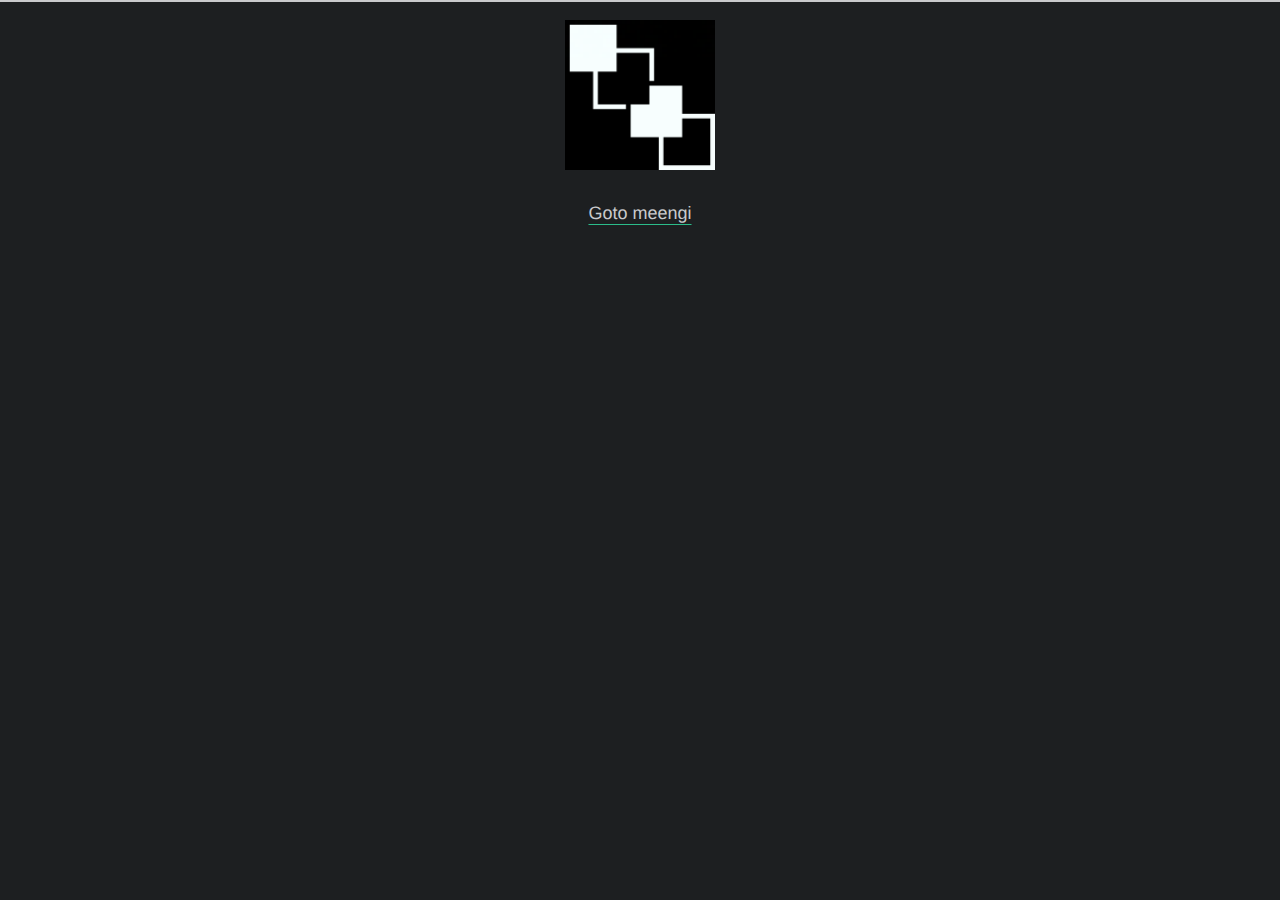
<file: index.html>
<!DOCTYPE html>
<html>

<head>
    <meta charset="UTF-8">
    <meta name="description" content="Meengi demo website">
    <meta name="viewport" content="width=device-width, initial-scale=1.0, maximum-scale=1">
    <title>Meengi - index </title>
    <link rel="icon" href="/links/images/meengi.png" type="image/icon type">
    <link href="/links/style.css" rel="stylesheet" type="text/css" media="all">
</head>

<body
    style="background-color: 1d1f21; text-align: center;font-size: large;font-family: Verdana, Geneva, Tahoma, sans-serif;">
    <a href="./site/index.html">
        <figure><img style="width: 150px;" src="/links/images/meengi.png"></figure>Goto meengi<caption>
        </caption>
    </a>
</body>

</html>
</file>
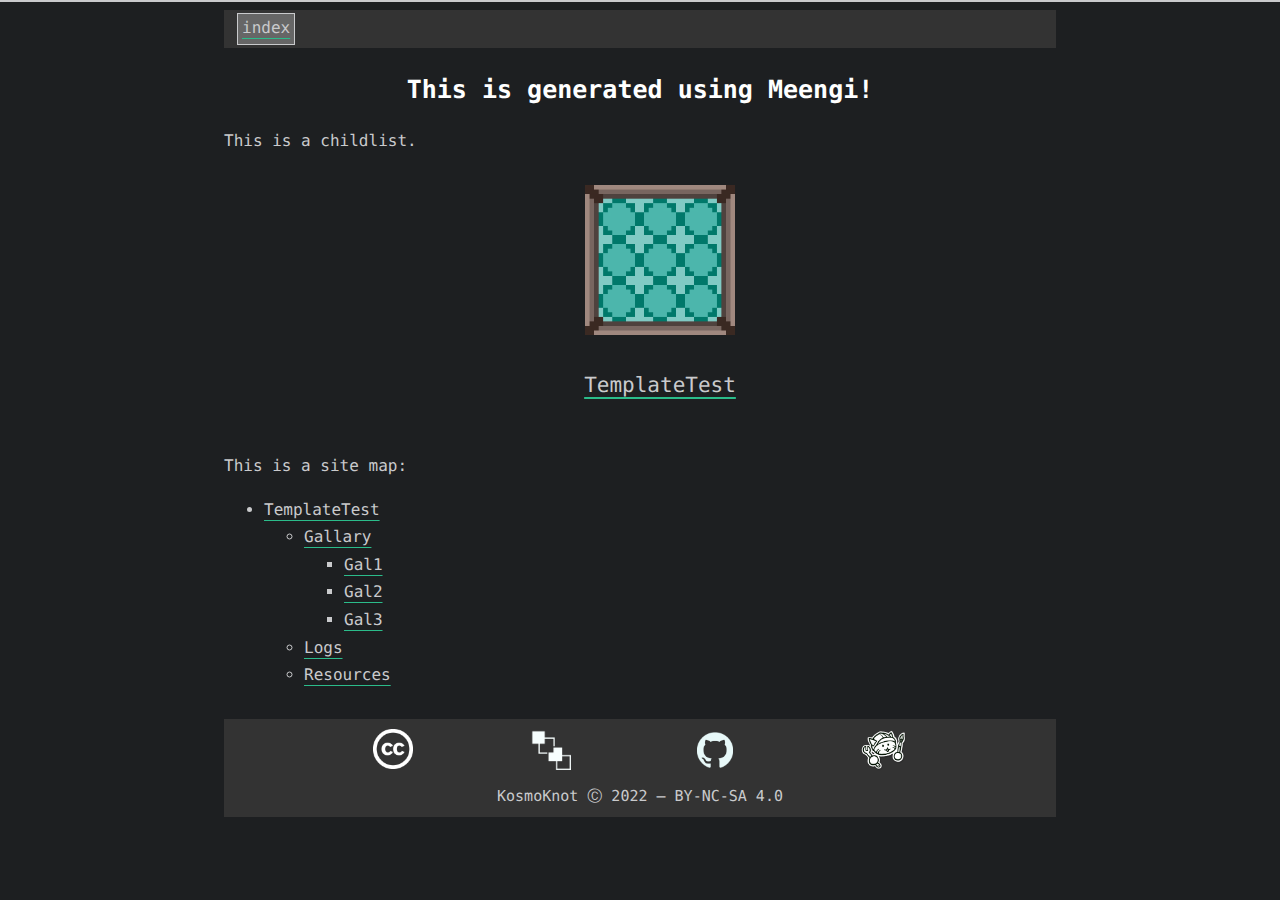
<file: site/index.html>
<!DOCTYPE html>
<html>

<head>
    <meta charset="UTF-8">
    <meta name="description" content="Meengi demo website">
    <meta name="viewport" content="width=device-width, initial-scale=1.0, maximum-scale=1">
    <title>Meengi - index </title>
    <link rel="icon" href="/links/images/meengi.png" type="image/icon type">
    <link href="/links/style.css" rel="stylesheet" type="text/css" media="all">
</head>

<body>

    <div class="NavigList"><div class="NavigItem"><a href="index.html">index</a></div></div>
    <h1>This is generated using Meengi!</h1>
    This is a childlist.
    <ul class="childlist"><li><a href="TemplateTest.html"><figure><img style="width: 150px;" src="/links/images/TemplateTest.gif"></figure>TemplateTest<caption></caption></a></ul>

    <br>
    This is a site map:
    <ul>
<li><a href="TemplateTest.html">TemplateTest</a>
<ul>
<li><a href="Gallary.html">Gallary</a>
<ul>
<li><a href="Gal1.html">Gal1</a>
<ul>

</ul><li><a href="Gal2.html">Gal2</a>
<ul>

</ul><li><a href="Gal3.html">Gal3</a>
<ul>

</ul>
</ul><li><a href="Logs.html">Logs</a>
<ul>

</ul><li><a href="Resources.html">Resources</a>
<ul>

</ul>
</ul>
</ul>

</body>
<footer>
    <div class="footerContainer">
        <div class="footer">
            <a rel="license" href="http://creativecommons.org/licenses/by-nc-sa/4.0/">
                <img id="cc" alt="Creative Commons License" src="/links/images/creative_commons_min.webp" />
            </a>

            <a rel="meengi" href="https://github.com/kosmoknot/meengi">
                <img id="meengi" src="/links/images/meengi_light.png" />
            </a>

            <a rel="github" href="https://github.com/kosmoknot">
                <img id="git" src="/links//images/github.webp" />
            </a>

            <a rel="neocities" href="https://neocities.org/site/kosmoknot">
                <img id="neo" src="/links/images/neocities.webp" />
            </a>
        </div>
        <div class="footer_text">
            <p>KosmoKnot Ⓒ 2022 — BY-NC-SA 4.0</p>
        </div>
    </div>
</footer>

</html>
</file>
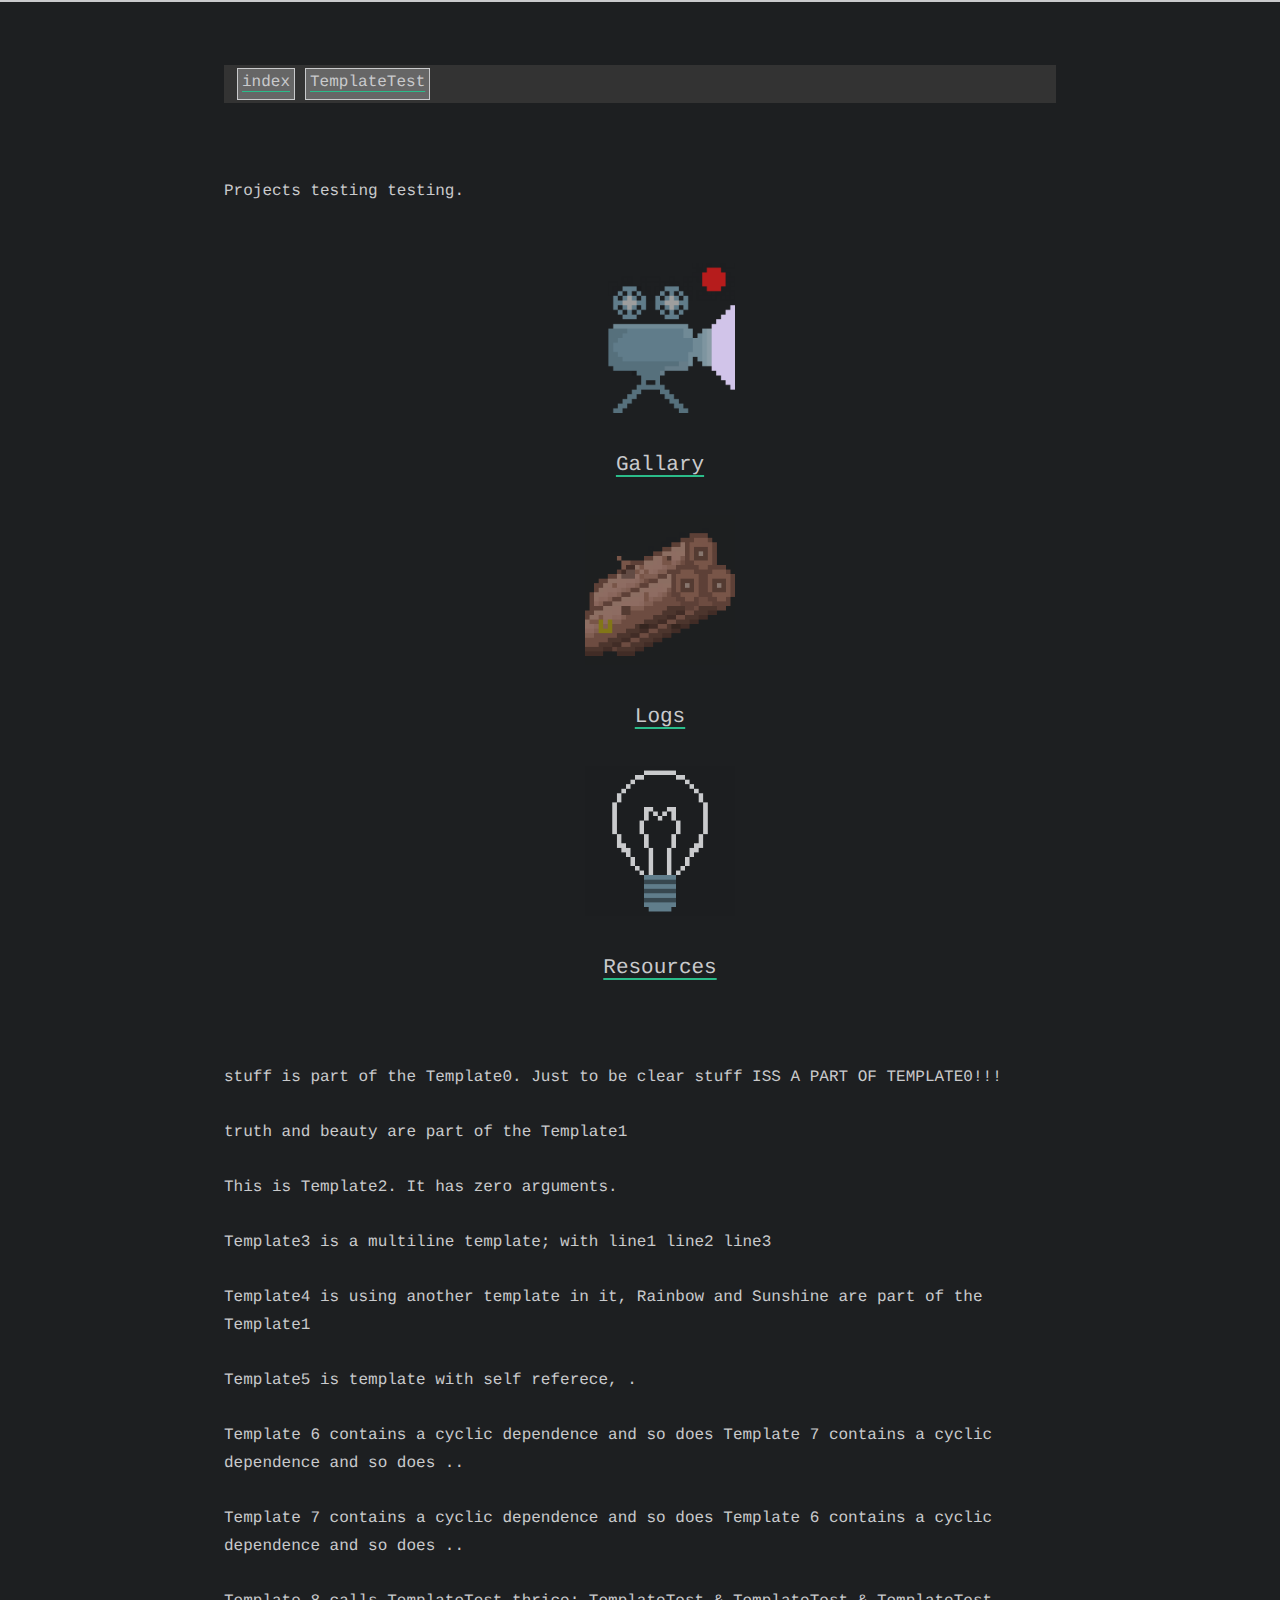
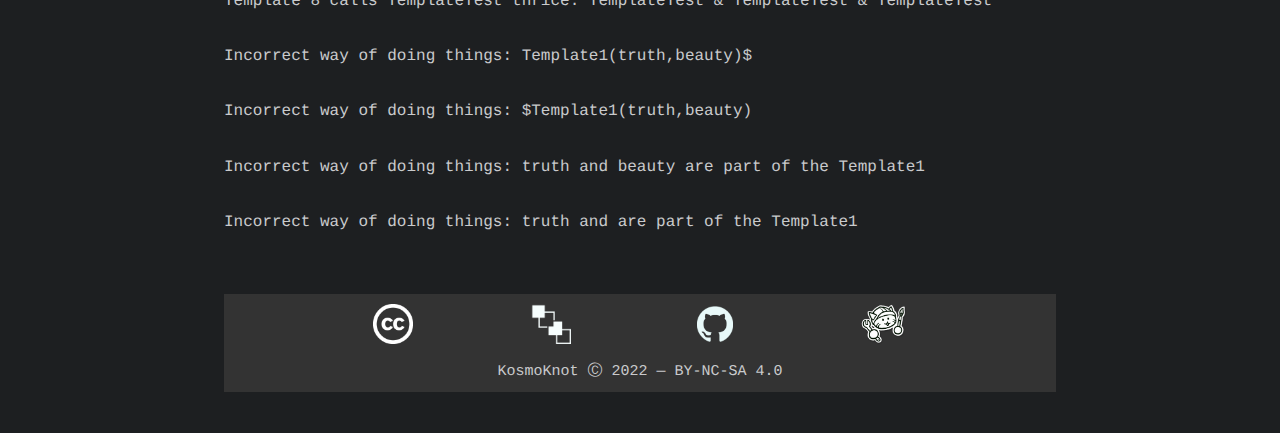
<file: test/index.html>
<!DOCTYPE html>
<html>

<head>
    <meta charset="UTF-8">
    <meta name="description" content="Meengi demo website">
    <meta name="viewport" content="width=device-width, initial-scale=1.0, maximum-scale=1">
    <title>Meengi - TemplateTest </title>
    <link rel="icon" href="/links/images/meengi.png" type="image/icon type">
    <link href="/links/style.css" rel="stylesheet" type="text/css" media="all">
</head>

<body><br><br>
    <div class="NavigList">
        <div class="NavigItem"><a href="TemplateTest.html">TemplateTest</a></div>
        <div class="NavigItem"><a href="index.html">index</a></div>
    </div><br><br>Projects testing testing.<br><br>
    <ul class="childlist">
        <li><a href="Gallary.html">
                <figure><img style="width: 150px;" src="/links/images/Gallary.gif"></figure>Gallary<caption></caption>
            </a>
        <li><a href="Logs.html">
                <figure><img style="width: 150px;" src="/links/images/Logs.gif"></figure>Logs<caption></caption>
            </a>
        <li><a href="Resources.html">
                <figure><img style="width: 150px;" src="/links/images/Resources.gif"></figure>Resources<caption>
                </caption>
            </a>
    </ul><br><br>stuff is part of the Template0. Just to be clear stuff ISS A PART OF TEMPLATE0!!!<br><br>truth and
    beauty are part of the Template1<br><br>This is Template2. It has zero arguments.<br><br>Template3 is a multiline
    template;
    with line1
    line2
    line3<br><br>Template4 is using another template in it, Rainbow and Sunshine are part of the
    Template1<br><br>Template5 is template with self referece, .<br><br>Template 6 contains a cyclic dependence and so
    does Template 7 contains a cyclic dependence and so does ..<br><br>Template 7 contains a cyclic dependence and so
    does Template 6 contains a cyclic dependence and so does ..<br><br>Template 8 calls TemplateTest thrice:
    TemplateTest & TemplateTest & TemplateTest<br><br>Incorrect way of doing things:
    Template1(truth,beauty)$<br><br>Incorrect way of doing things: $Template1(truth,beauty)<br><br>Incorrect way of
    doing things: truth and beauty are part of the Template1<br><br>Incorrect way of doing things: truth and are part of
    the Template1 <br><br>
</body>
<footer>
    <div class="footerContainer">
        <div class="footer">
            <a rel="license" href="http://creativecommons.org/licenses/by-nc-sa/4.0/">
                <img id="cc" alt="Creative Commons License" src="/links/images/creative_commons_min.webp" />
            </a>

            <a rel="meengi" href="https://github.com/kosmoknot/meengi">
                <img id="meengi" src="/links/images/meengi_light.png" />
            </a>

            <a rel="github" href="https://github.com/kosmoknot">
                <img id="git" src="/links//images/github.webp" />
            </a>

            <a rel="neocities" href="https://neocities.org/site/kosmoknot">
                <img id="neo" src="/links/images/neocities.webp" />
            </a>
        </div>
        <div class="footer_text">
            <p>KosmoKnot Ⓒ 2022 — BY-NC-SA 4.0</p>
        </div>
    </div>
</footer>

</html><br>
</file>
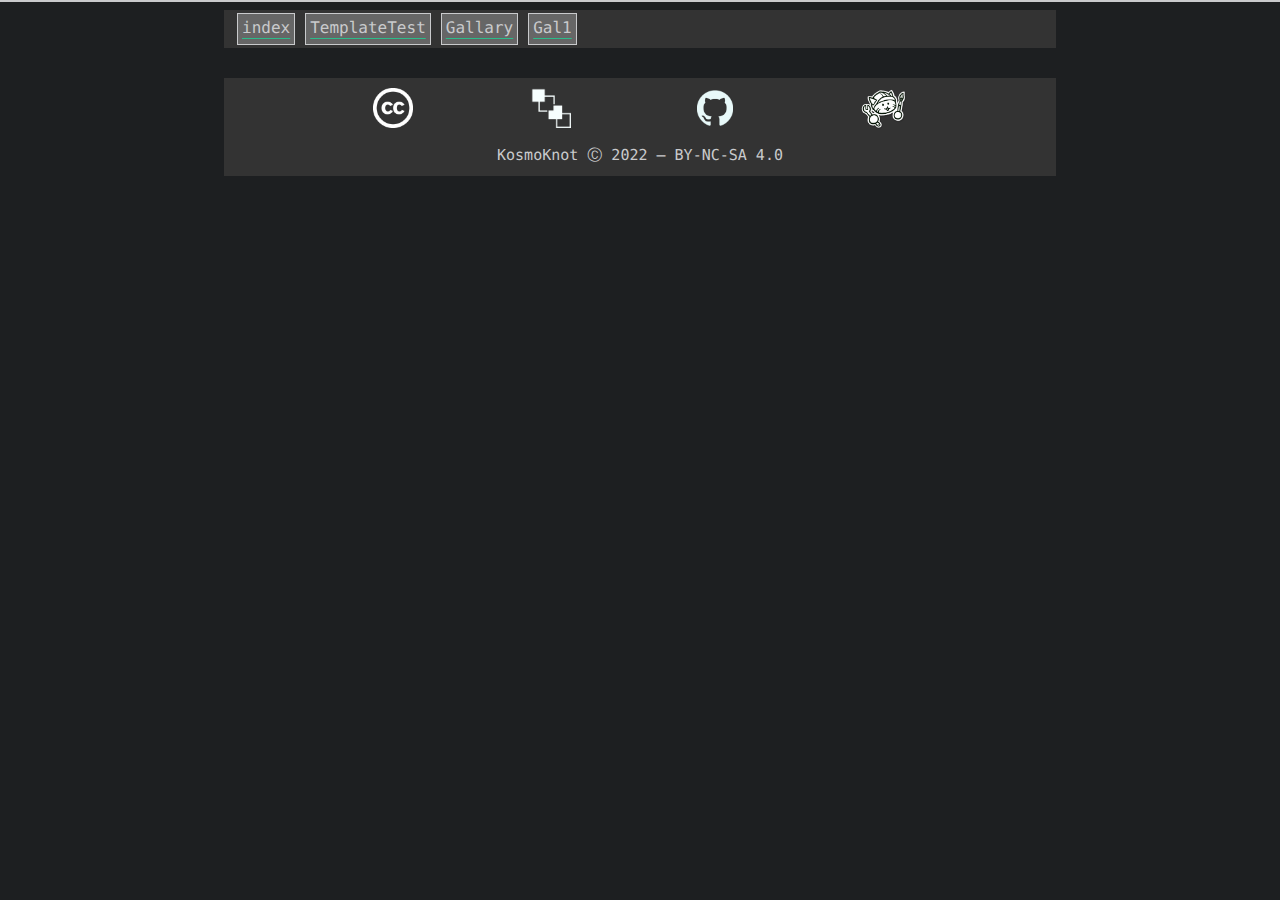
<file: site/Gal1.html>
<!DOCTYPE html>
<html>

<head>
    <meta charset="UTF-8">
    <meta name="description" content="Meengi demo website">
    <meta name="viewport" content="width=device-width, initial-scale=1.0, maximum-scale=1">
    <title>Meengi - Gal1 </title>
    <link rel="icon" href="/links/images/meengi.png" type="image/icon type">
    <link href="/links/style.css" rel="stylesheet" type="text/css" media="all">
</head>

<body>
<div class="NavigList"><div class="NavigItem"><a href="Gal1.html">Gal1</a></div><div class="NavigItem"><a href="Gallary.html">Gallary</a></div><div class="NavigItem"><a href="TemplateTest.html">TemplateTest</a></div><div class="NavigItem"><a href="index.html">index</a></div></div>
</body>
<footer>
    <div class="footerContainer">
        <div class="footer">
            <a rel="license" href="http://creativecommons.org/licenses/by-nc-sa/4.0/">
                <img id="cc" alt="Creative Commons License" src="/links/images/creative_commons_min.webp" />
            </a>

            <a rel="meengi" href="https://github.com/kosmoknot/meengi">
                <img id="meengi" src="/links/images/meengi_light.png" />
            </a>

            <a rel="github" href="https://github.com/kosmoknot">
                <img id="git" src="/links//images/github.webp" />
            </a>

            <a rel="neocities" href="https://neocities.org/site/kosmoknot">
                <img id="neo" src="/links/images/neocities.webp" />
            </a>
        </div>
        <div class="footer_text">
            <p>KosmoKnot Ⓒ 2022 — BY-NC-SA 4.0</p>
        </div>
    </div>
</footer>

</html>
</file>
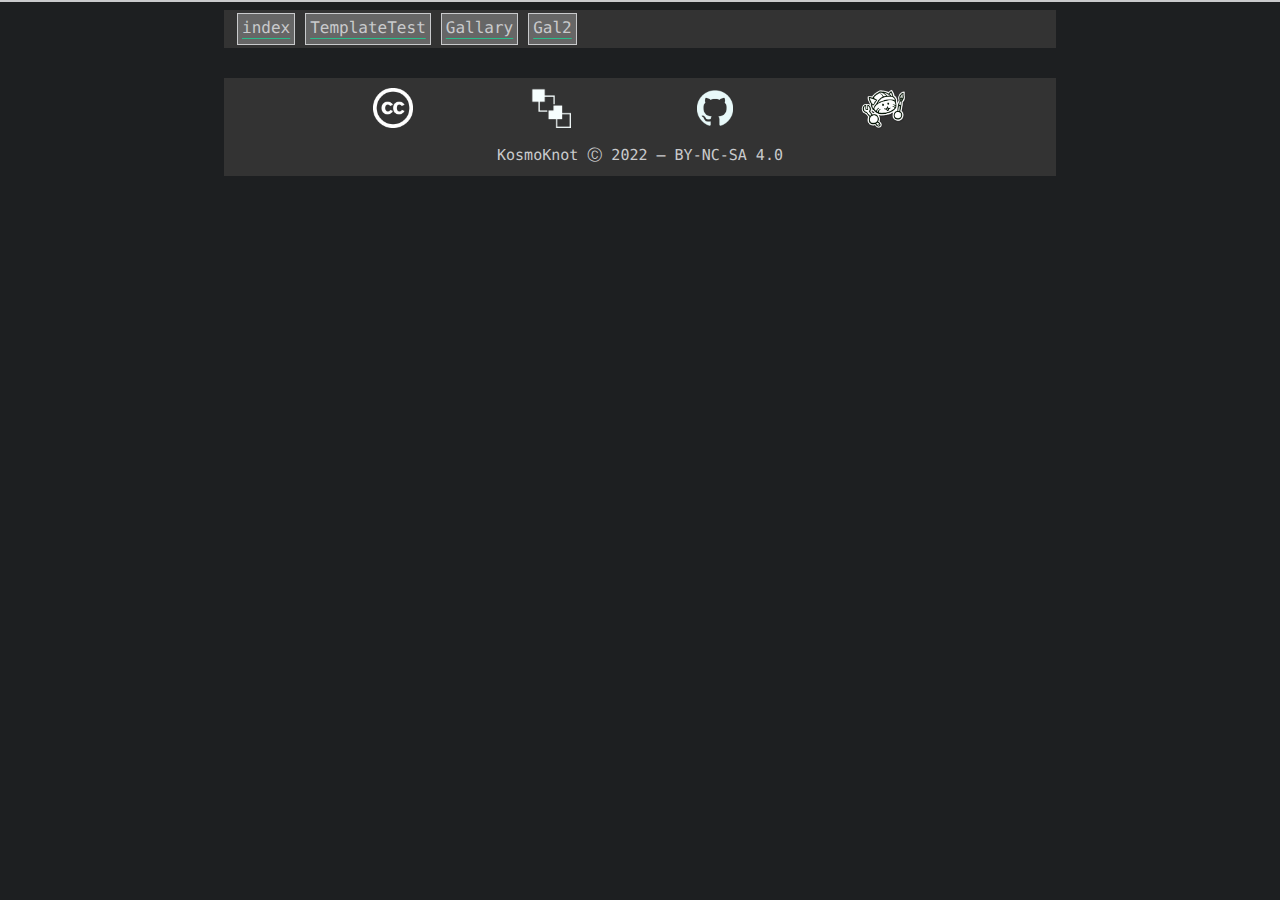
<file: site/Gal2.html>
<!DOCTYPE html>
<html>

<head>
    <meta charset="UTF-8">
    <meta name="description" content="Meengi demo website">
    <meta name="viewport" content="width=device-width, initial-scale=1.0, maximum-scale=1">
    <title>Meengi - Gal2 </title>
    <link rel="icon" href="/links/images/meengi.png" type="image/icon type">
    <link href="/links/style.css" rel="stylesheet" type="text/css" media="all">
</head>

<body>
<div class="NavigList"><div class="NavigItem"><a href="Gal2.html">Gal2</a></div><div class="NavigItem"><a href="Gallary.html">Gallary</a></div><div class="NavigItem"><a href="TemplateTest.html">TemplateTest</a></div><div class="NavigItem"><a href="index.html">index</a></div></div>
<ul class="childlist"></ul>
</body>
<footer>
    <div class="footerContainer">
        <div class="footer">
            <a rel="license" href="http://creativecommons.org/licenses/by-nc-sa/4.0/">
                <img id="cc" alt="Creative Commons License" src="/links/images/creative_commons_min.webp" />
            </a>

            <a rel="meengi" href="https://github.com/kosmoknot/meengi">
                <img id="meengi" src="/links/images/meengi_light.png" />
            </a>

            <a rel="github" href="https://github.com/kosmoknot">
                <img id="git" src="/links//images/github.webp" />
            </a>

            <a rel="neocities" href="https://neocities.org/site/kosmoknot">
                <img id="neo" src="/links/images/neocities.webp" />
            </a>
        </div>
        <div class="footer_text">
            <p>KosmoKnot Ⓒ 2022 — BY-NC-SA 4.0</p>
        </div>
    </div>
</footer>

</html>
</file>
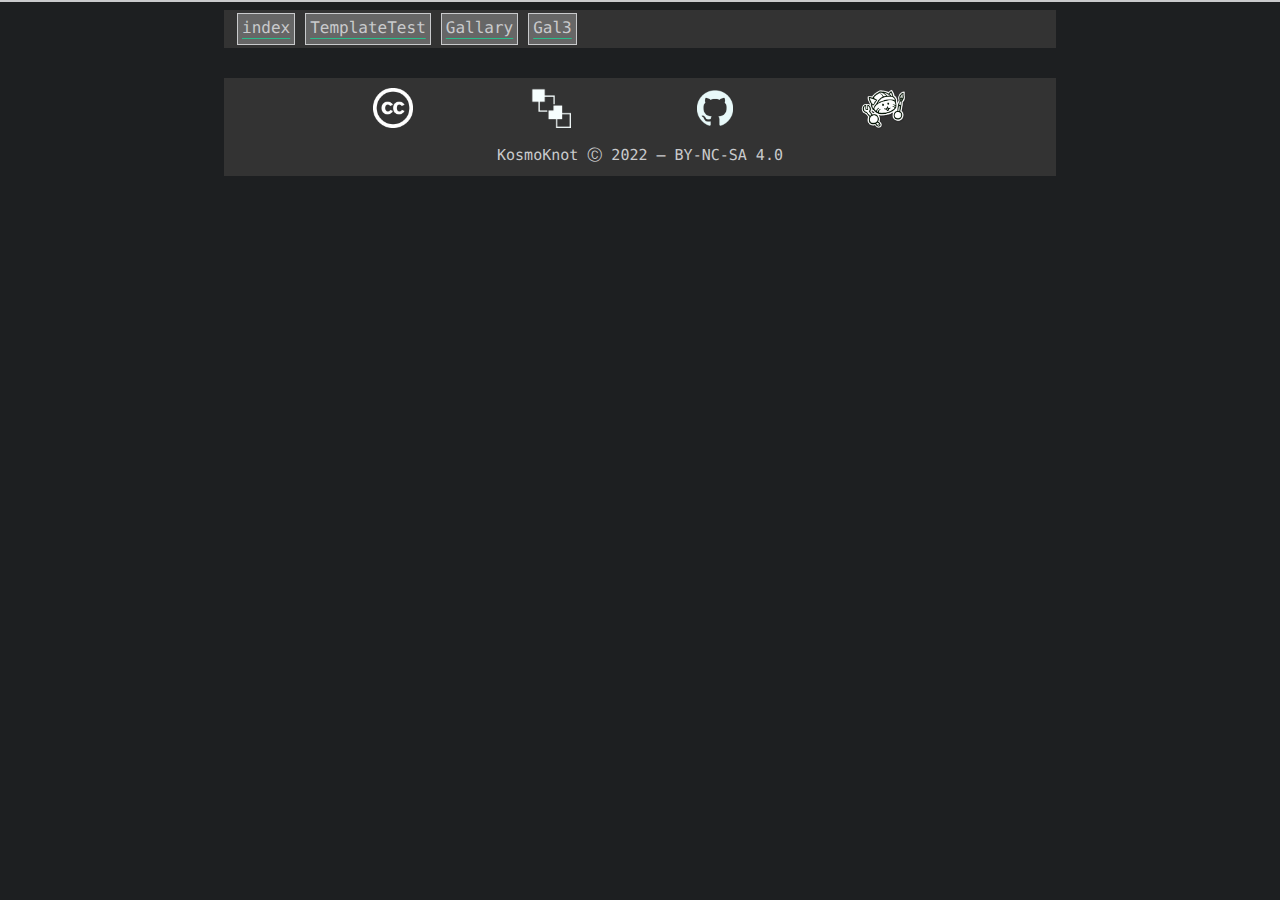
<file: site/Gal3.html>
<!DOCTYPE html>
<html>

<head>
    <meta charset="UTF-8">
    <meta name="description" content="Meengi demo website">
    <meta name="viewport" content="width=device-width, initial-scale=1.0, maximum-scale=1">
    <title>Meengi - Gal3 </title>
    <link rel="icon" href="/links/images/meengi.png" type="image/icon type">
    <link href="/links/style.css" rel="stylesheet" type="text/css" media="all">
</head>

<body>
<div class="NavigList"><div class="NavigItem"><a href="Gal3.html">Gal3</a></div><div class="NavigItem"><a href="Gallary.html">Gallary</a></div><div class="NavigItem"><a href="TemplateTest.html">TemplateTest</a></div><div class="NavigItem"><a href="index.html">index</a></div></div>
<ul class="childlist"></ul>
</body>
<footer>
    <div class="footerContainer">
        <div class="footer">
            <a rel="license" href="http://creativecommons.org/licenses/by-nc-sa/4.0/">
                <img id="cc" alt="Creative Commons License" src="/links/images/creative_commons_min.webp" />
            </a>

            <a rel="meengi" href="https://github.com/kosmoknot/meengi">
                <img id="meengi" src="/links/images/meengi_light.png" />
            </a>

            <a rel="github" href="https://github.com/kosmoknot">
                <img id="git" src="/links//images/github.webp" />
            </a>

            <a rel="neocities" href="https://neocities.org/site/kosmoknot">
                <img id="neo" src="/links/images/neocities.webp" />
            </a>
        </div>
        <div class="footer_text">
            <p>KosmoKnot Ⓒ 2022 — BY-NC-SA 4.0</p>
        </div>
    </div>
</footer>

</html>
</file>
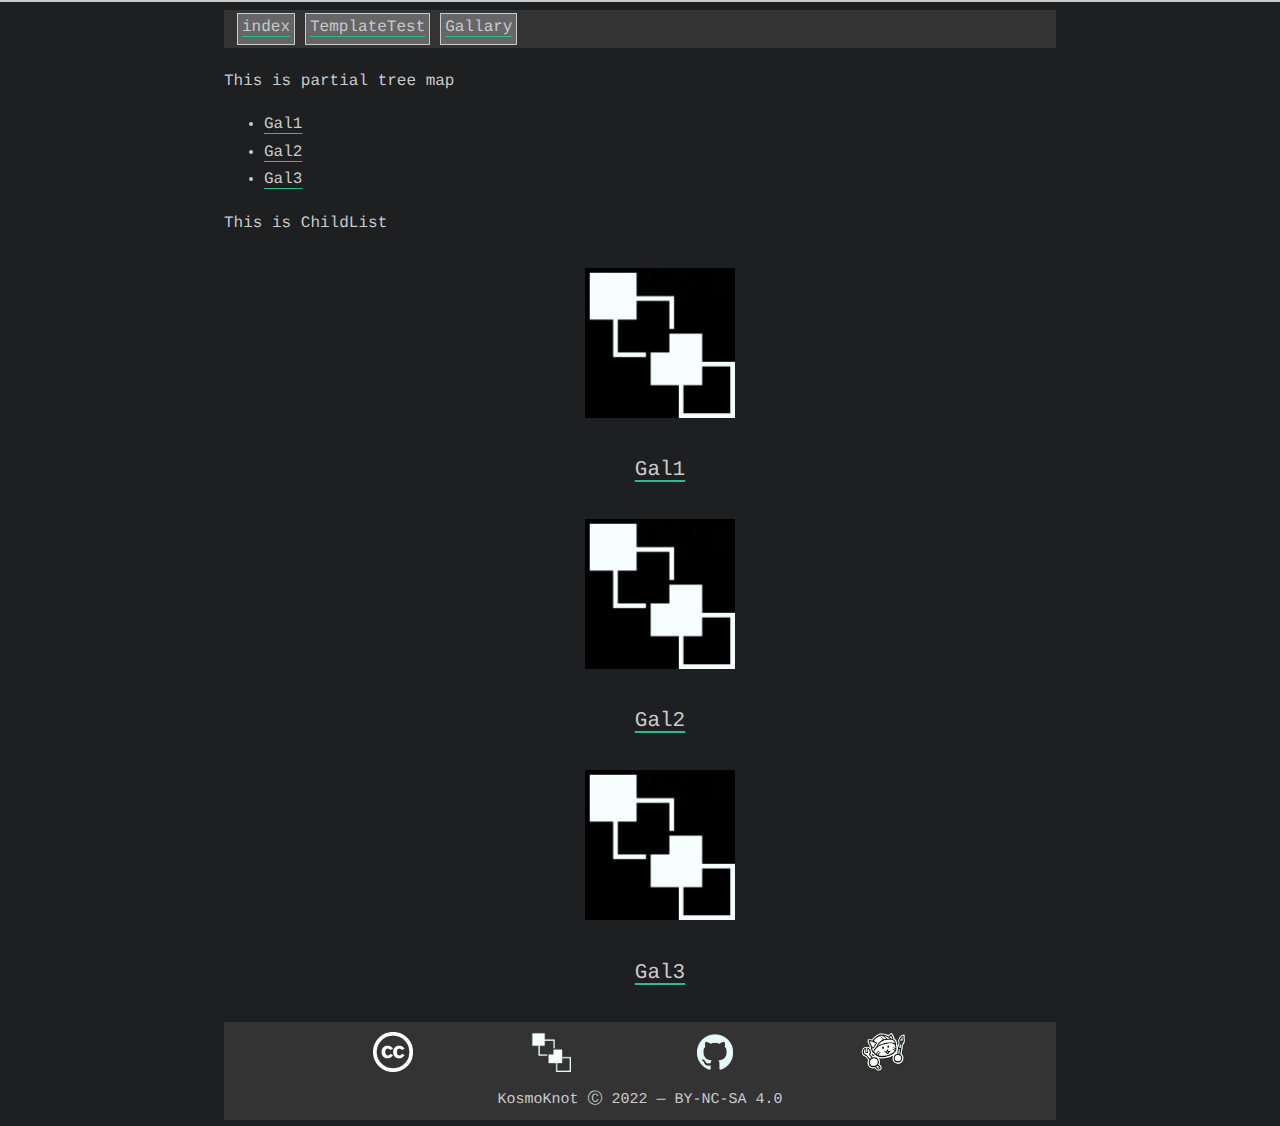
<file: site/Gallary.html>
<!DOCTYPE html>
<html>

<head>
    <meta charset="UTF-8">
    <meta name="description" content="Meengi demo website">
    <meta name="viewport" content="width=device-width, initial-scale=1.0, maximum-scale=1">
    <title>Meengi - Gallary </title>
    <link rel="icon" href="/links/images/meengi.png" type="image/icon type">
    <link href="/links/style.css" rel="stylesheet" type="text/css" media="all">
</head>

<body>
<div class="NavigList"><div class="NavigItem"><a href="Gallary.html">Gallary</a></div><div class="NavigItem"><a href="TemplateTest.html">TemplateTest</a></div><div class="NavigItem"><a href="index.html">index</a></div></div>
This is partial tree map <br>
<ul>
<li><a href="Gal1.html">Gal1</a>
<ul>

</ul><li><a href="Gal2.html">Gal2</a>
<ul>

</ul><li><a href="Gal3.html">Gal3</a>
<ul>

</ul>
</ul>
This is ChildList <br>
<ul class="childlist"><li><a href="Gal1.html"><figure><img style="width: 150px;" src="/links/images/Gal1.gif"></figure>Gal1<caption></caption></a><li><a href="Gal2.html"><figure><img style="width: 150px;" src="/links/images/Gal2.gif"></figure>Gal2<caption></caption></a><li><a href="Gal3.html"><figure><img style="width: 150px;" src="/links/images/Gal3.gif"></figure>Gal3<caption></caption></a></ul>
</body>
<footer>
    <div class="footerContainer">
        <div class="footer">
            <a rel="license" href="http://creativecommons.org/licenses/by-nc-sa/4.0/">
                <img id="cc" alt="Creative Commons License" src="/links/images/creative_commons_min.webp" />
            </a>

            <a rel="meengi" href="https://github.com/kosmoknot/meengi">
                <img id="meengi" src="/links/images/meengi_light.png" />
            </a>

            <a rel="github" href="https://github.com/kosmoknot">
                <img id="git" src="/links//images/github.webp" />
            </a>

            <a rel="neocities" href="https://neocities.org/site/kosmoknot">
                <img id="neo" src="/links/images/neocities.webp" />
            </a>
        </div>
        <div class="footer_text">
            <p>KosmoKnot Ⓒ 2022 — BY-NC-SA 4.0</p>
        </div>
    </div>
</footer>

</html>
</file>
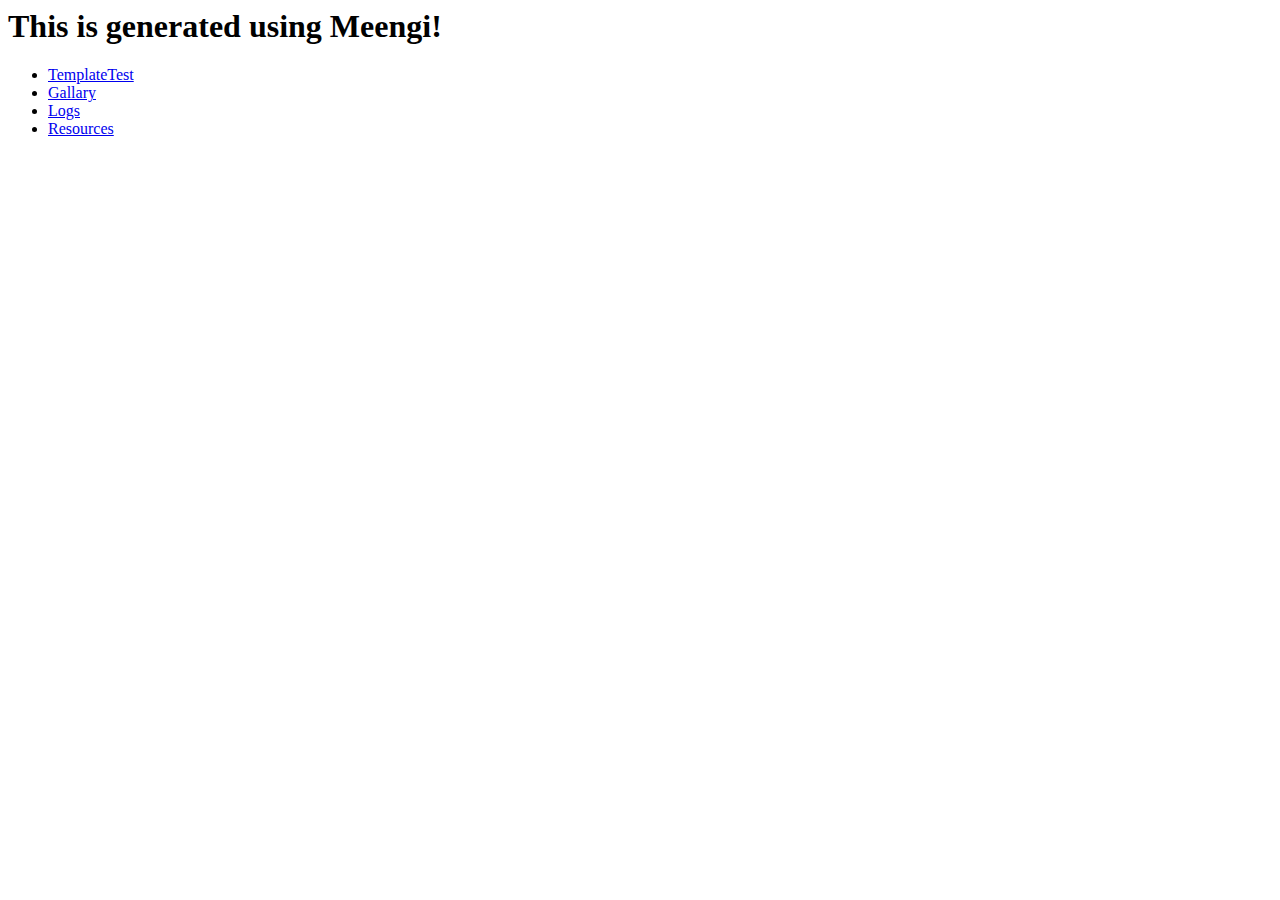
<file: site/Home.html>
<html>

<body>
    <h1>This is generated using Meengi!</h1>
<ul><li><a href="TemplateTest.html">TemplateTest</a><li><a href="Gallary.html">Gallary</a><li><a href="Logs.html">Logs</a><li><a href="Resources.html">Resources</a></ul>
    
</body>

</html>
</file>
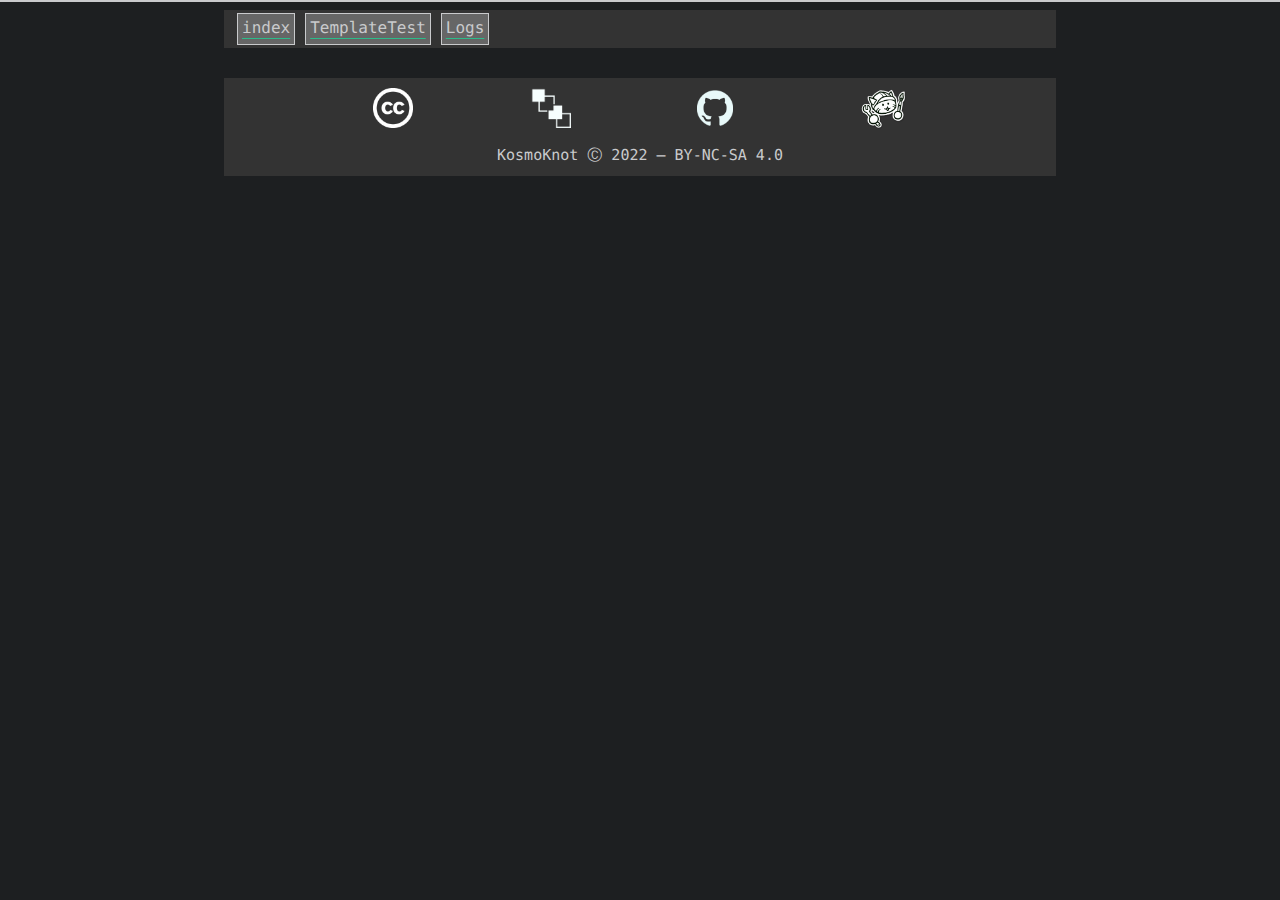
<file: site/Logs.html>
<!DOCTYPE html>
<html>

<head>
    <meta charset="UTF-8">
    <meta name="description" content="Meengi demo website">
    <meta name="viewport" content="width=device-width, initial-scale=1.0, maximum-scale=1">
    <title>Meengi - Logs </title>
    <link rel="icon" href="/links/images/meengi.png" type="image/icon type">
    <link href="/links/style.css" rel="stylesheet" type="text/css" media="all">
</head>

<body>
<div class="NavigList"><div class="NavigItem"><a href="Logs.html">Logs</a></div><div class="NavigItem"><a href="TemplateTest.html">TemplateTest</a></div><div class="NavigItem"><a href="index.html">index</a></div></div>
<ul class="childlist"></ul>
</body>
<footer>
    <div class="footerContainer">
        <div class="footer">
            <a rel="license" href="http://creativecommons.org/licenses/by-nc-sa/4.0/">
                <img id="cc" alt="Creative Commons License" src="/links/images/creative_commons_min.webp" />
            </a>

            <a rel="meengi" href="https://github.com/kosmoknot/meengi">
                <img id="meengi" src="/links/images/meengi_light.png" />
            </a>

            <a rel="github" href="https://github.com/kosmoknot">
                <img id="git" src="/links//images/github.webp" />
            </a>

            <a rel="neocities" href="https://neocities.org/site/kosmoknot">
                <img id="neo" src="/links/images/neocities.webp" />
            </a>
        </div>
        <div class="footer_text">
            <p>KosmoKnot Ⓒ 2022 — BY-NC-SA 4.0</p>
        </div>
    </div>
</footer>

</html>
</file>
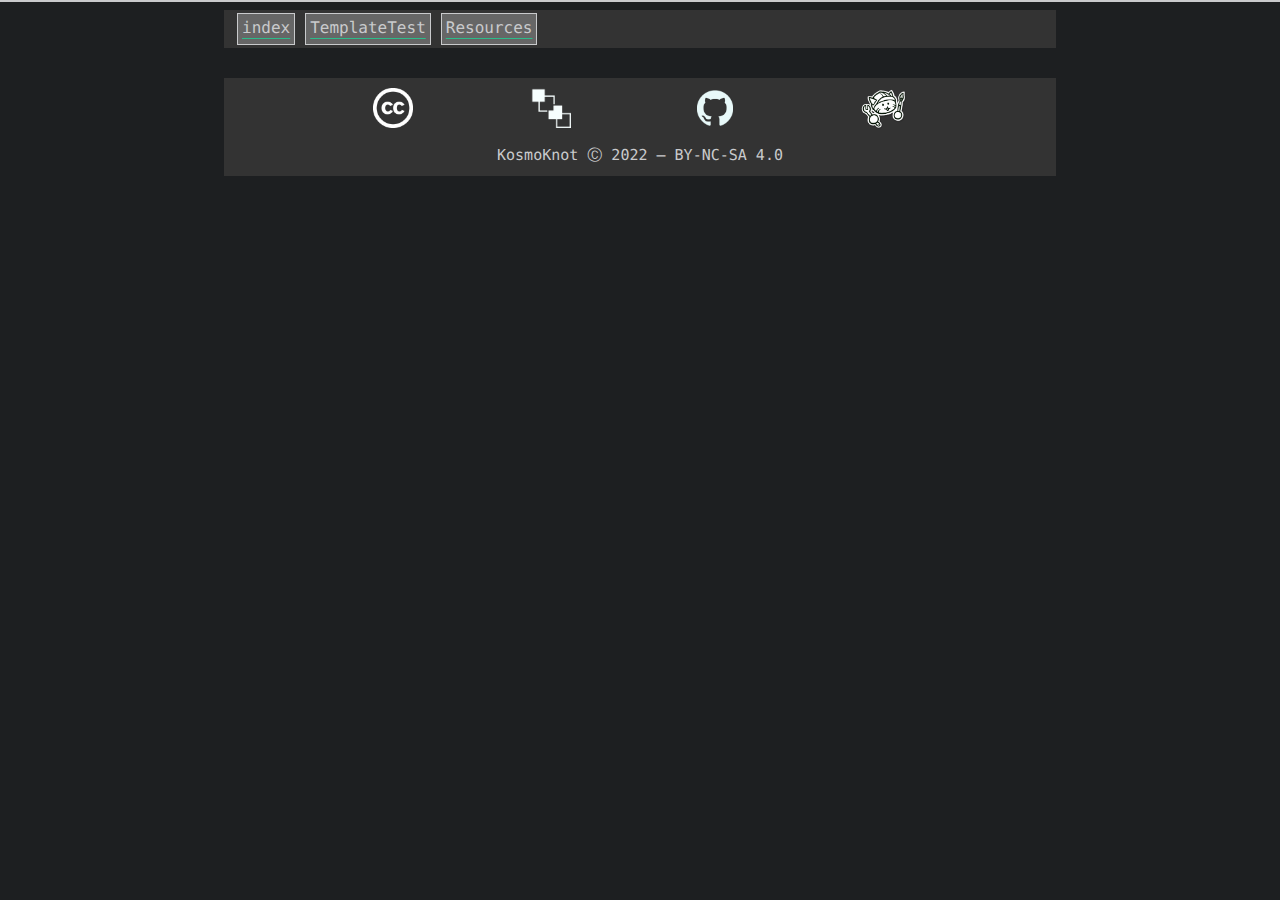
<file: site/Resources.html>
<!DOCTYPE html>
<html>

<head>
    <meta charset="UTF-8">
    <meta name="description" content="Meengi demo website">
    <meta name="viewport" content="width=device-width, initial-scale=1.0, maximum-scale=1">
    <title>Meengi - Resources </title>
    <link rel="icon" href="/links/images/meengi.png" type="image/icon type">
    <link href="/links/style.css" rel="stylesheet" type="text/css" media="all">
</head>

<body>
<div class="NavigList"><div class="NavigItem"><a href="Resources.html">Resources</a></div><div class="NavigItem"><a href="TemplateTest.html">TemplateTest</a></div><div class="NavigItem"><a href="index.html">index</a></div></div>
<ul class="childlist"></ul>
</body>
<footer>
    <div class="footerContainer">
        <div class="footer">
            <a rel="license" href="http://creativecommons.org/licenses/by-nc-sa/4.0/">
                <img id="cc" alt="Creative Commons License" src="/links/images/creative_commons_min.webp" />
            </a>

            <a rel="meengi" href="https://github.com/kosmoknot/meengi">
                <img id="meengi" src="/links/images/meengi_light.png" />
            </a>

            <a rel="github" href="https://github.com/kosmoknot">
                <img id="git" src="/links//images/github.webp" />
            </a>

            <a rel="neocities" href="https://neocities.org/site/kosmoknot">
                <img id="neo" src="/links/images/neocities.webp" />
            </a>
        </div>
        <div class="footer_text">
            <p>KosmoKnot Ⓒ 2022 — BY-NC-SA 4.0</p>
        </div>
    </div>
</footer>

</html>
</file>
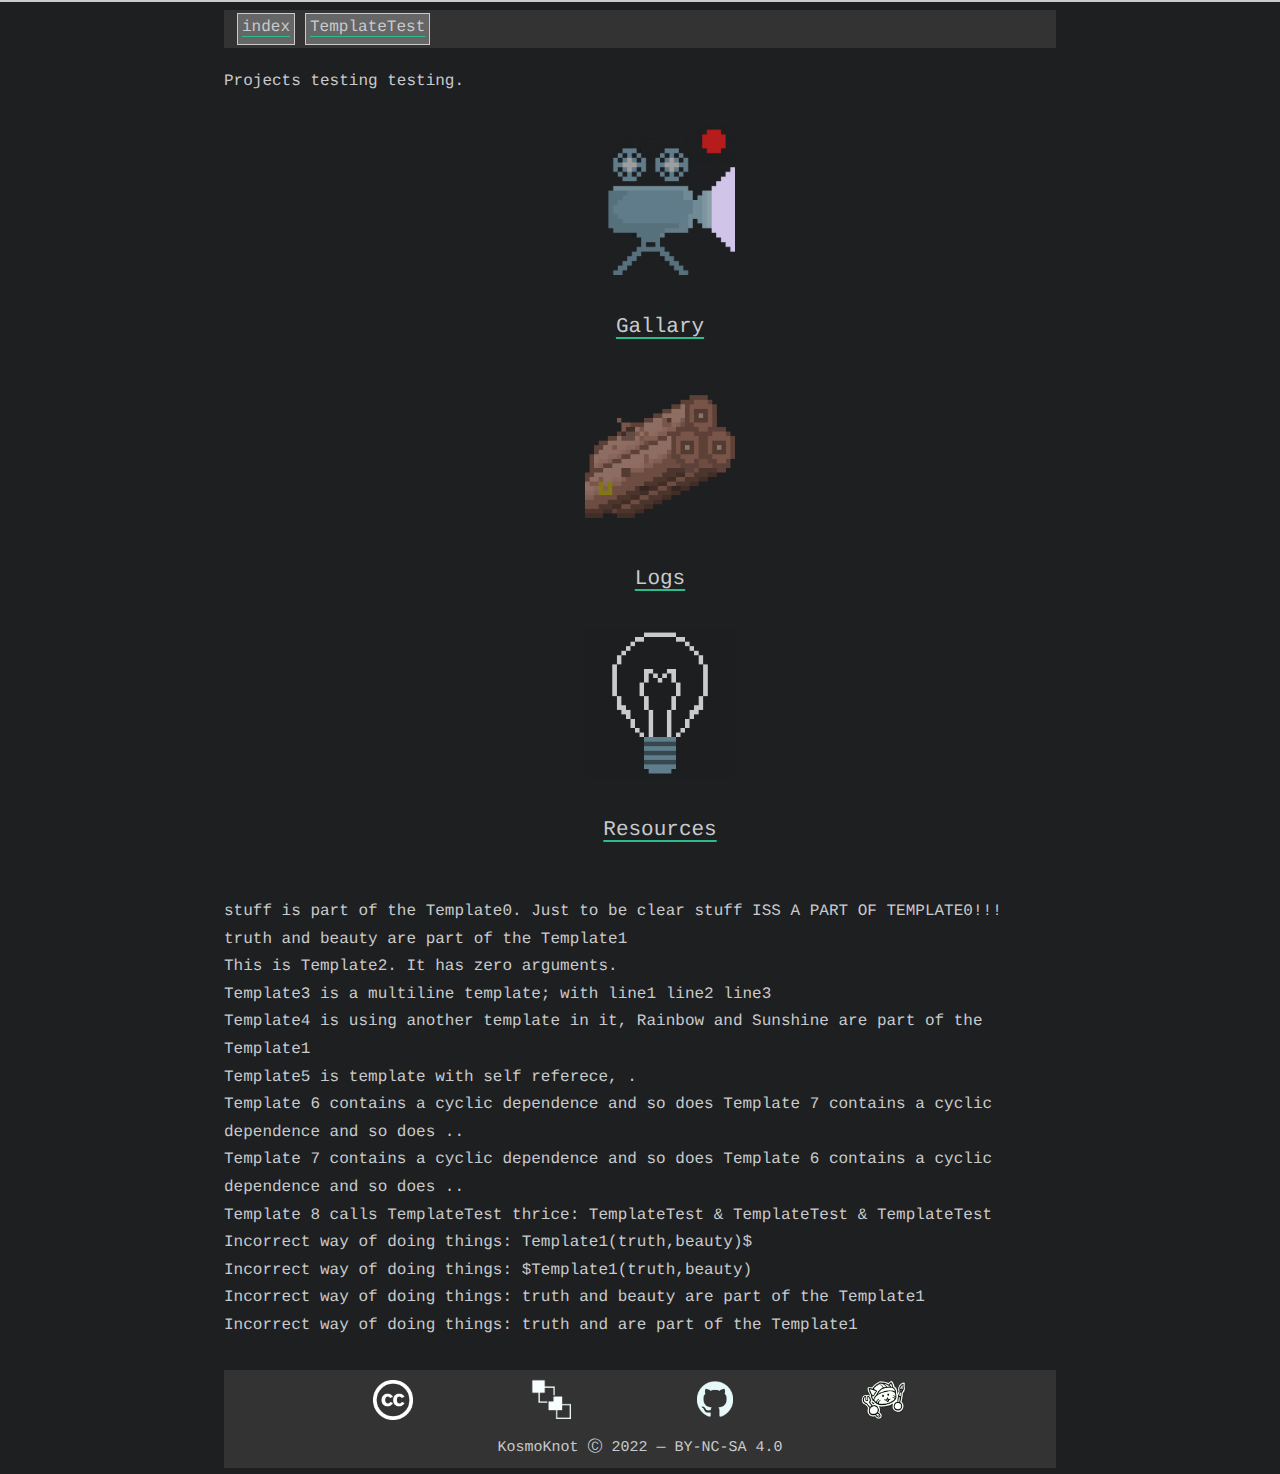
<file: site/TemplateTest.html>
<!DOCTYPE html>
<html>

<head>
    <meta charset="UTF-8">
    <meta name="description" content="Meengi demo website">
    <meta name="viewport" content="width=device-width, initial-scale=1.0, maximum-scale=1">
    <title>Meengi - TemplateTest </title>
    <link rel="icon" href="/links/images/meengi.png" type="image/icon type">
    <link href="/links/style.css" rel="stylesheet" type="text/css" media="all">
</head>

<body>

<div class="NavigList"><div class="NavigItem"><a href="TemplateTest.html">TemplateTest</a></div><div class="NavigItem"><a href="index.html">index</a></div></div>

Projects testing testing.<br>
<ul class="childlist"><li><a href="Gallary.html"><figure><img style="width: 150px;" src="/links/images/Gallary.gif"></figure>Gallary<caption></caption></a><li><a href="Logs.html"><figure><img style="width: 150px;" src="/links/images/Logs.gif"></figure>Logs<caption></caption></a><li><a href="Resources.html"><figure><img style="width: 150px;" src="/links/images/Resources.gif"></figure>Resources<caption></caption></a></ul><br>
stuff is part of the Template0. Just to be clear stuff ISS A PART OF TEMPLATE0!!!<br>
truth and beauty are part of the Template1<br>
This is Template2. It has zero arguments.<br>
Template3 is a multiline template;
with line1
line2
line3<br>
Template4 is using another template in it, Rainbow and Sunshine are part of the Template1<br>
Template5 is template with self referece, .<br>
Template 6 contains a cyclic dependence and so does Template 7 contains a cyclic dependence and so does ..<br>
Template 7 contains a cyclic dependence and so does Template 6 contains a cyclic dependence and so does ..<br>
Template 8 calls TemplateTest thrice: TemplateTest & TemplateTest & TemplateTest<br>
Incorrect way of doing things: Template1(truth,beauty)$<br>
Incorrect way of doing things: $Template1(truth,beauty)<br>
Incorrect way of doing things: truth and beauty are part of the Template1<br>
Incorrect way of doing things: truth and  are part of the Template1 <br>
</body>
<footer>
    <div class="footerContainer">
        <div class="footer">
            <a rel="license" href="http://creativecommons.org/licenses/by-nc-sa/4.0/">
                <img id="cc" alt="Creative Commons License" src="/links/images/creative_commons_min.webp" />
            </a>

            <a rel="meengi" href="https://github.com/kosmoknot/meengi">
                <img id="meengi" src="/links/images/meengi_light.png" />
            </a>

            <a rel="github" href="https://github.com/kosmoknot">
                <img id="git" src="/links//images/github.webp" />
            </a>

            <a rel="neocities" href="https://neocities.org/site/kosmoknot">
                <img id="neo" src="/links/images/neocities.webp" />
            </a>
        </div>
        <div class="footer_text">
            <p>KosmoKnot Ⓒ 2022 — BY-NC-SA 4.0</p>
        </div>
    </div>
</footer>

</html>
</file>
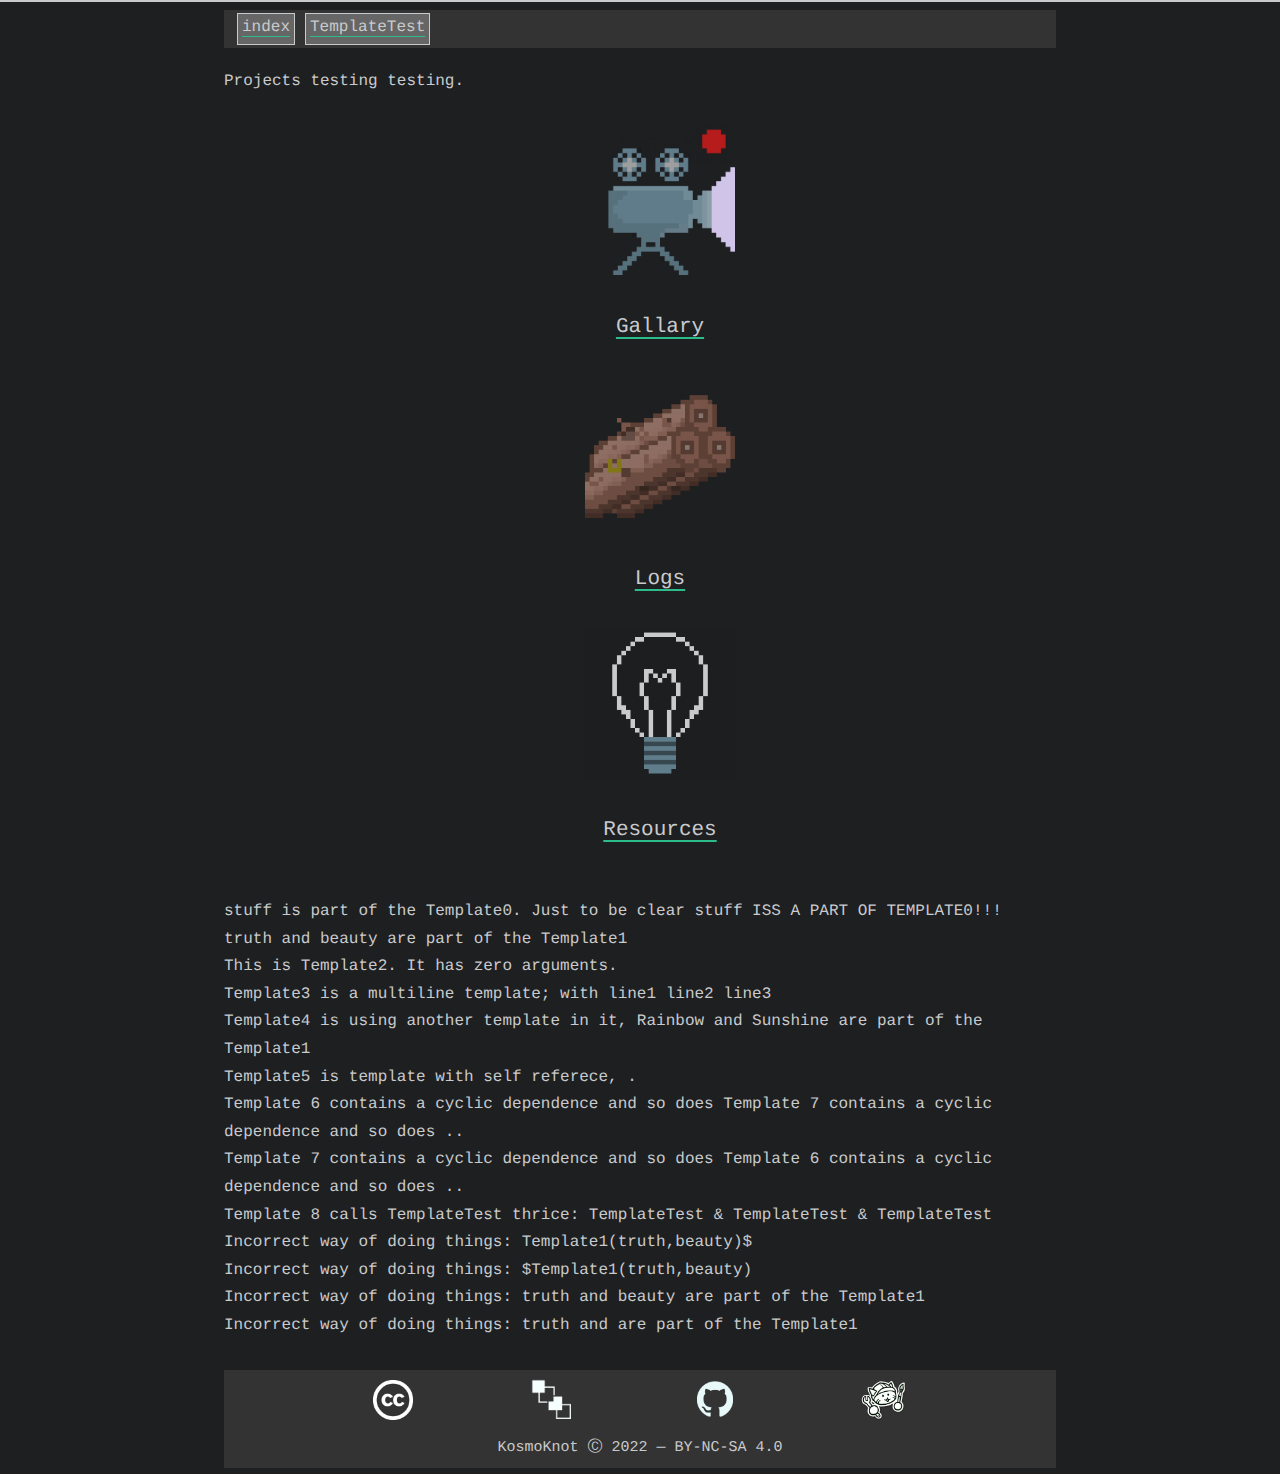
<file: test/TemplateTest.html>
<!DOCTYPE html>
<html>

<head>
    <meta charset="UTF-8">
    <meta name="description" content="Meengi demo website">
    <meta name="viewport" content="width=device-width, initial-scale=1.0, maximum-scale=1">
    <title>Meengi - TemplateTest </title>
    <link rel="icon" href="/links/images/meengi.png" type="image/icon type">
    <link href="/links/style.css" rel="stylesheet" type="text/css" media="all">
</head>

<body>

    <div class="NavigList">
        <div class="NavigItem"><a href="TemplateTest.html">TemplateTest</a></div>
        <div class="NavigItem"><a href="index.html">index</a></div>
    </div>

    Projects testing testing.<br>
    <ul class="childlist">
        <li><a href="Gallary.html">
                <figure><img style="width: 150px;" src="/links/images/Gallary.gif"></figure>Gallary<caption></caption>
            </a>
        <li><a href="Logs.html">
                <figure><img style="width: 150px;" src="/links/images/Logs.gif"></figure>Logs<caption></caption>
            </a>
        <li><a href="Resources.html">
                <figure><img style="width: 150px;" src="/links/images/Resources.gif"></figure>Resources<caption>
                </caption>
            </a>
    </ul><br>
    stuff is part of the Template0. Just to be clear stuff ISS A PART OF TEMPLATE0!!!<br>
    truth and beauty are part of the Template1<br>
    This is Template2. It has zero arguments.<br>
    Template3 is a multiline template;
    with line1
    line2
    line3<br>
    Template4 is using another template in it, Rainbow and Sunshine are part of the Template1<br>
    Template5 is template with self referece, .<br>
    Template 6 contains a cyclic dependence and so does Template 7 contains a cyclic dependence and so does ..<br>
    Template 7 contains a cyclic dependence and so does Template 6 contains a cyclic dependence and so does ..<br>
    Template 8 calls TemplateTest thrice: TemplateTest & TemplateTest & TemplateTest<br>
    Incorrect way of doing things: Template1(truth,beauty)$<br>
    Incorrect way of doing things: $Template1(truth,beauty)<br>
    Incorrect way of doing things: truth and beauty are part of the Template1<br>
    Incorrect way of doing things: truth and are part of the Template1 <br>
</body>
<footer>
    <div class="footerContainer">
        <div class="footer">
            <a rel="license" href="http://creativecommons.org/licenses/by-nc-sa/4.0/">
                <img id="cc" alt="Creative Commons License" src="/links/images/creative_commons_min.webp" />
            </a>

            <a rel="meengi" href="https://github.com/kosmoknot/meengi">
                <img id="meengi" src="/links/images/meengi_light.png" />
            </a>

            <a rel="github" href="https://github.com/kosmoknot">
                <img id="git" src="/links//images/github.webp" />
            </a>

            <a rel="neocities" href="https://neocities.org/site/kosmoknot">
                <img id="neo" src="/links/images/neocities.webp" />
            </a>
        </div>
        <div class="footer_text">
            <p>KosmoKnot Ⓒ 2022 — BY-NC-SA 4.0</p>
        </div>
    </div>
</footer>

</html>
</file>
<file: links/style.css>
:root{
    --background:       #1d1f21;
    --backgroundlight:  #333;
    --backgroundlightlight:#666;
    --normaltext:       #c9cacc;
    --textdecor:        #2bbc8a;
    --h1text:             white;
}

html {
    border-top: 2px solid var(--normaltext);
    -webkit-text-size-adjust: 100%;
    -ms-text-size-adjust: 100%;
}

body {
    color: var(--normaltext);
    background-color: var(--background);
    font-family: "Menlo", "Meslo LG", monospace;
    font-weight: 400;
    line-height: 1.725;
    text-rendering: geometricPrecision;
    min-height: 100%;
    -moz-osx-font-smoothing: grayscale;
    -webkit-font-smoothing: antialiased;
    overflow-wrap: break-word;
    word-wrap: break-word;
    -ms-word-break: break-all;
    word-break: break-word;
    -ms-hyphens: auto;
    -moz-hyphens: auto;
    -webkit-hyphens: auto;
    -moz-hyphens: auto;
    -ms-hyphens: auto;
    -webkit-hyphens: auto;
    hyphens: auto;

    width: 65%;
    margin-left: auto;
    margin-right: auto;
}

h1 {
    font-size: 25px;
    margin-left: auto;
    margin-right: auto;
    text-align: center;
    color: var(--h1text);
}

a {
    color: var(--normaltext);
    text-decoration: underline;
    text-decoration-color: var(--textdecor);
    text-underline-offset: 5px;
}

a:hover {
    color: var(--textdecor);
}

.childlist{
    margin-left: auto;
    margin-right: auto;
    text-align: center;
    font-size: 21px;
    list-style-type:none;
}

.childlist li{
    margin-top: 30px;
}

.topsection{
    color: var(--normaltext);
    width: 650px;
    font-size: 18px;
    margin-left: auto;
    margin-right: auto;
    text-align:justify;
    margin-top: 30px;
}

.NavigList{
    display: flex;
    flex-direction:row-reverse;
    justify-items: center;
    justify-content: start;
    background-color: var(--backgroundlight);
    margin-bottom: 20px;
    padding: 3px;
}

.NavigItem{
    margin-left: 10px;
    background-color: var(--backgroundlightlight);
    border:1px solid #c9cacc;
    padding-left: 4px;
    padding-right: 4px;
    padding-bottom: 2px;
}
.NavigItem a:hover {
    color: var(--textdecor);
}

.NavigList{

}

footer {
    width: 100%;
    background-color: #333;
}

.footerContainer{
    width: 100%;
    background-color: #333;
}


.footer {
    margin-left: auto;
    margin-right: auto;
    width: 650px;
    display: flex;
    flex-flow: row;
    flex-wrap: nowrap;
    justify-content: space-around;
    height: 40px;
    align-items: center;
    margin-top: 30px;
    padding-top: 10px;
}

.footer a {
    text-decoration: none;
    color: #2bbc8a;
}

.footer_text {
    margin-left: auto;
    margin-right: auto;
    flex-wrap: nowrap;
    display: block;
    font-size: 15px;
    display: flex;
    flex-flow: row;
    flex-wrap: nowrap;
    justify-content: center;
    color: #c9cacc;
    width: 650px;
    height: 40px;
    align-items: center;
    margin-bottom: 15px;
    padding-top: 8px;
}

#cc {
    width: 40px;
    display: flex;
}

#meengi {
    width: 40px;
    margin-top: 10px;
    margin-left: 3px;
}

#git {
    width: 36px;
    margin-top: 10px;
    margin-left: 10px;
}

#neo {
    width: 47px;
    margin-top: 12px;
    margin-left: 12px;
}

#c {
    display: block;
    width: 500px;
    height: 500px;
    margin-left: auto;
    margin-right: auto;
    margin-bottom: 10px;
    margin-top: 10px;
}
</file>
